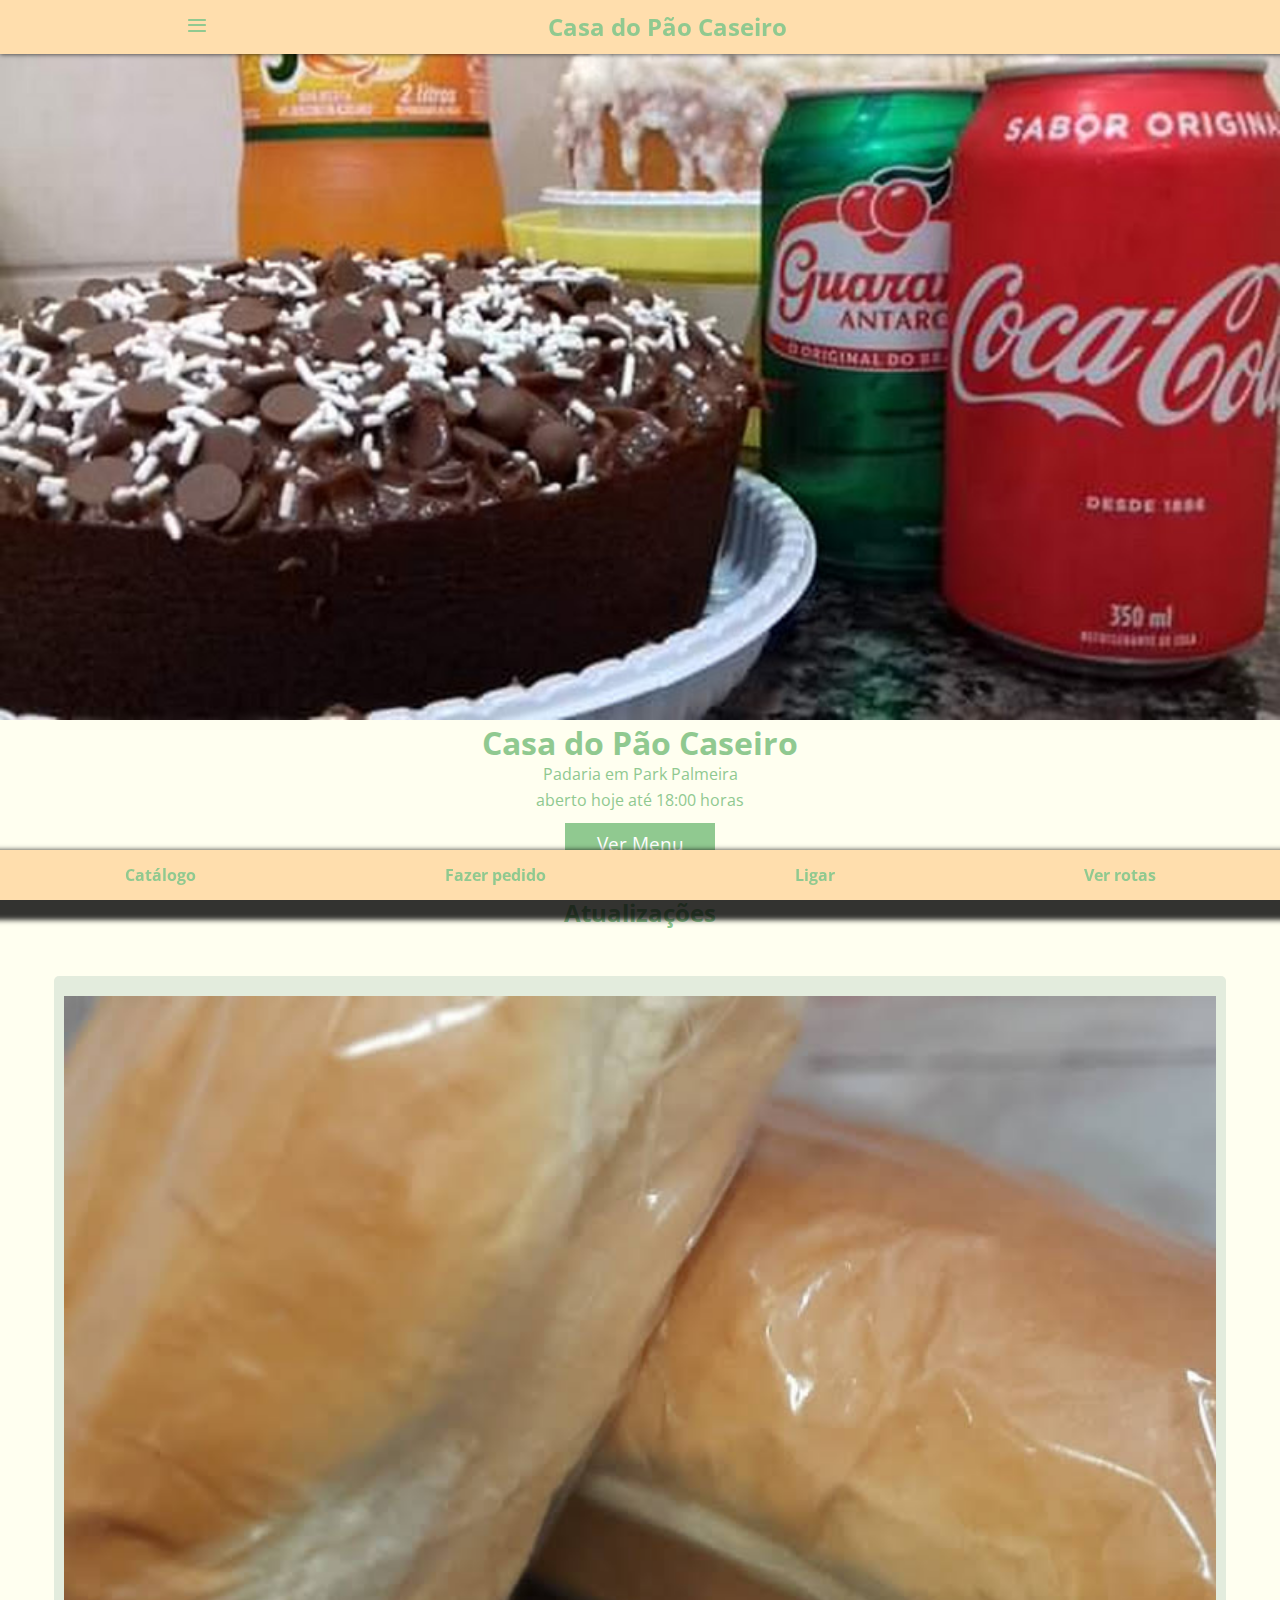
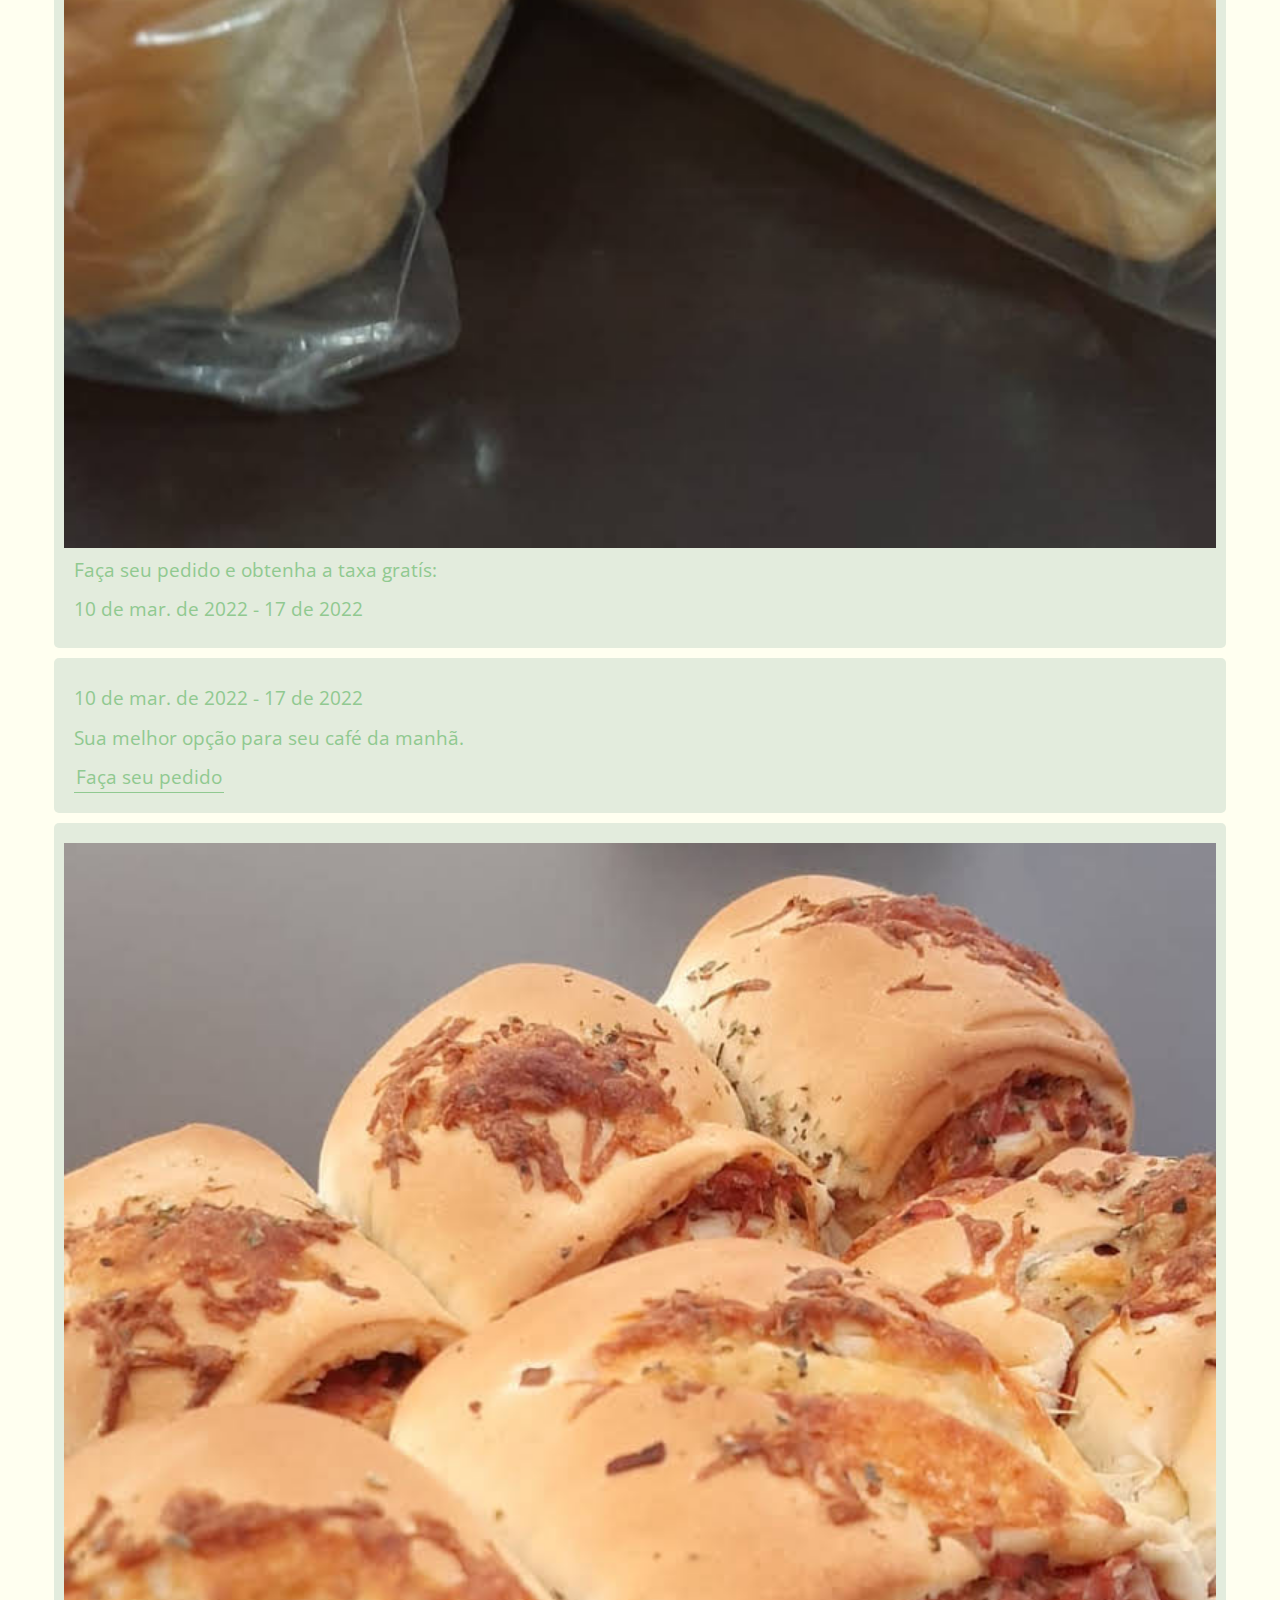
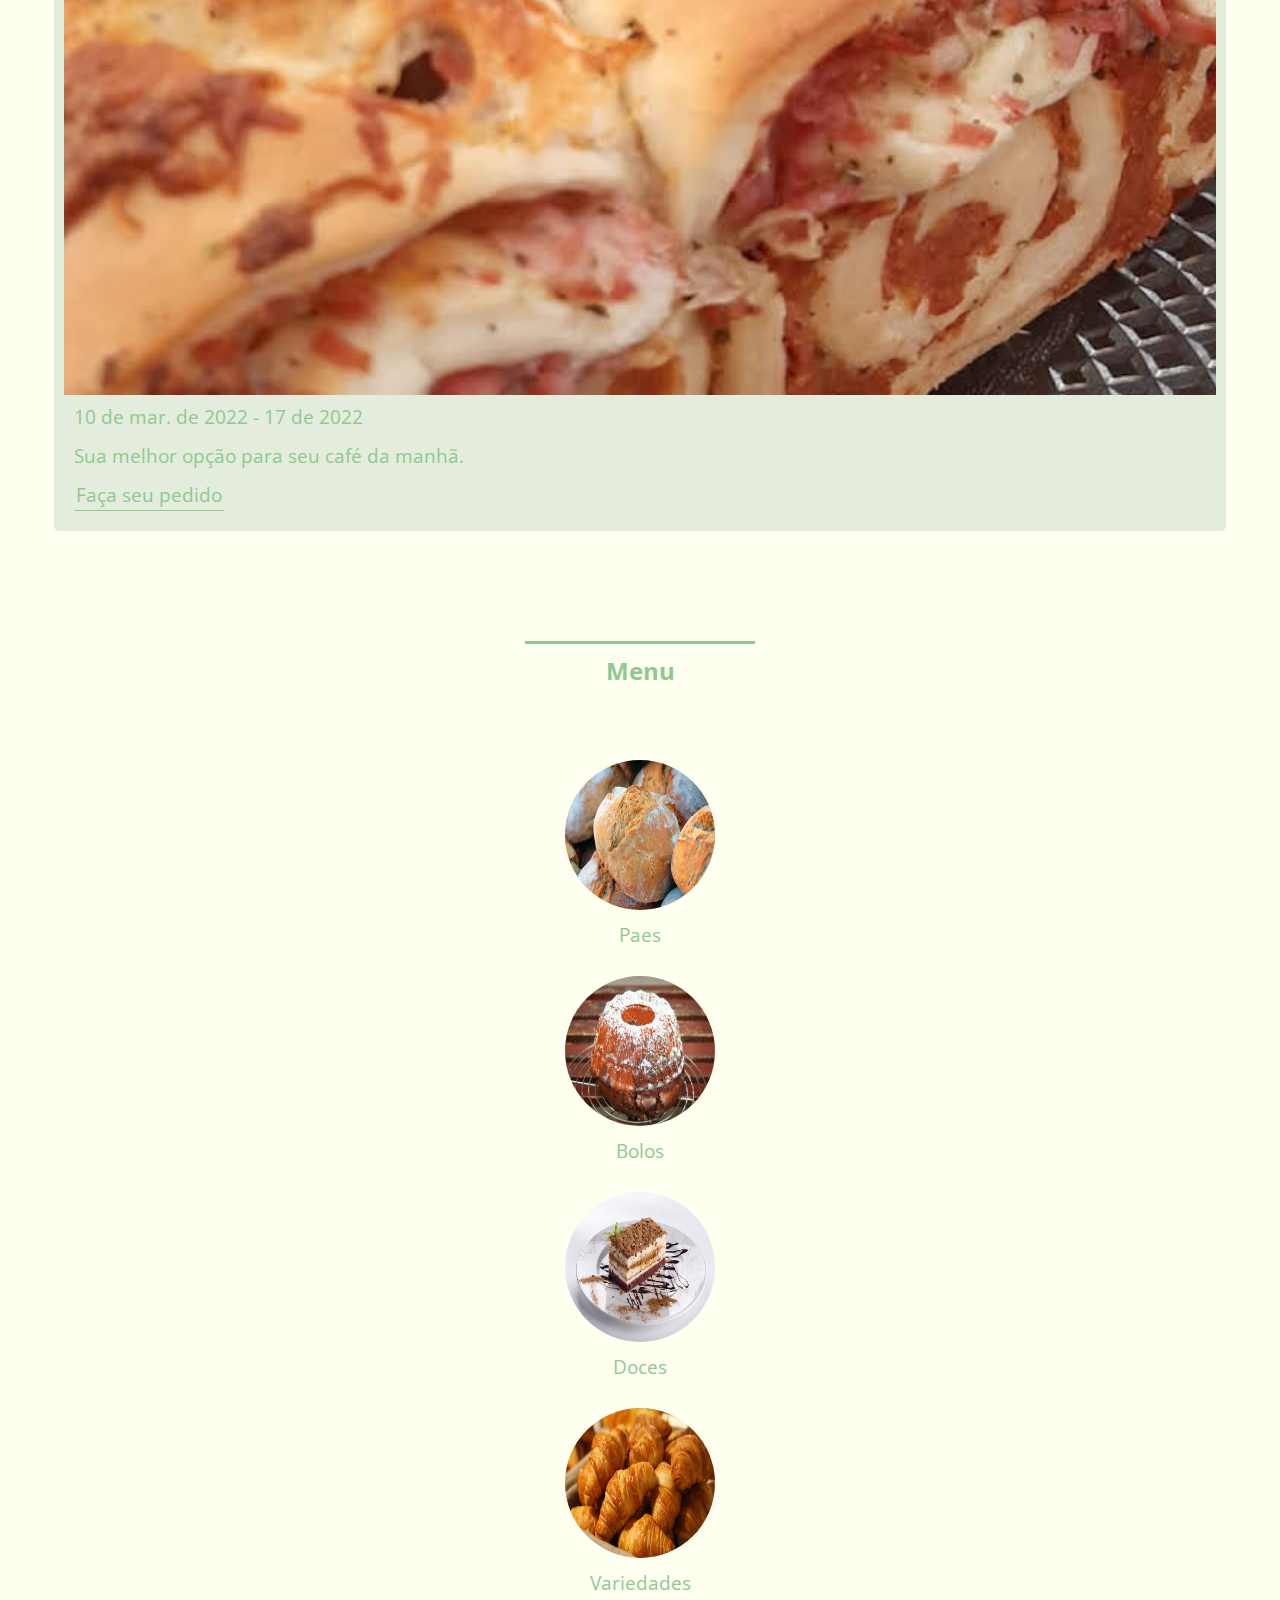
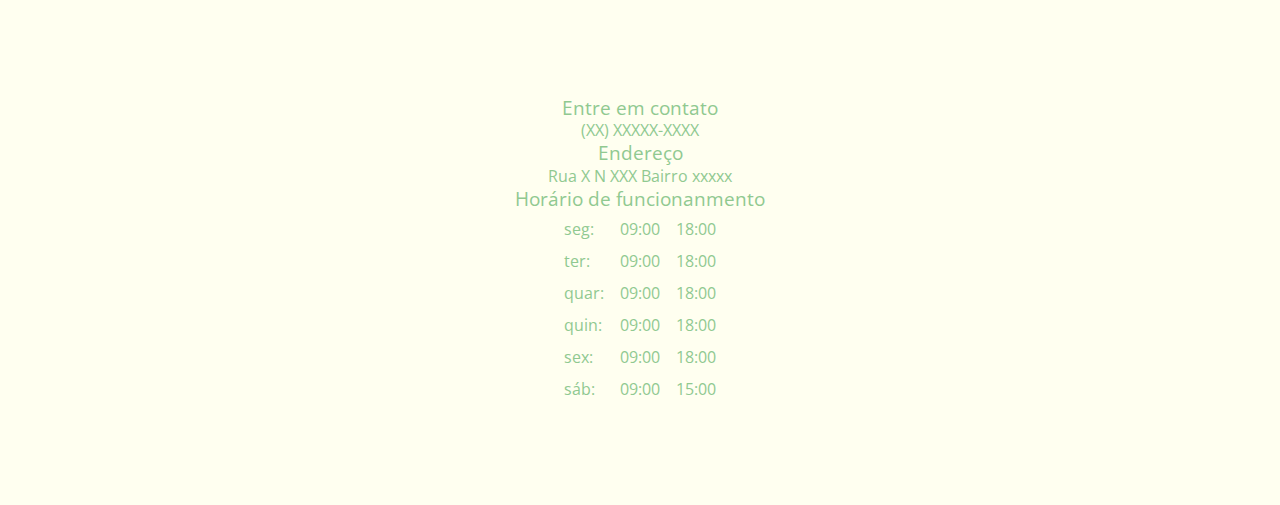
<file: index.html>
<!DOCTYPE html>
<html lang="pt-br">
<head>
    <meta charset="UTF-8">
    <meta http-equiv="X-UA-Compatible" content="IE=edge">

    <meta name="viewport" content="width=device-width, initial-scale=1.0">
    <link rel="preconnect" href="https://fonts.googleapis.com">
    <link rel="preconnect" href="https://fonts.gstatic.com" crossorigin>
    <link rel="stylesheet" href="https://fonts.googleapis.com/css2?family=Open+Sans:wght@400;600;700&display=swap">
    <link rel="stylesheet" href="https://fonts.googleapis.com/css2?family=Material+Symbols+Outlined:opsz,wght,FILL,GRAD@20..48,100..700,0..1,-50..200" />
    <link rel="stylesheet" href="assets/css/reset.css">
     <link rel="stylesheet" href="assets/css/estilo.css">
    <title>Document</title>
</head>
<body>
    <header class="cabecalho">
    
     <div class="cabecalho__menu"></div>   
       
     <h1>Casa do Pão Caseiro</h1>
     <div class="cabecalho__notificacao"></div> <!--Abre-->
        <!--Impedir que ele fecha -->
    </header>
    <nav class="menu-lateral">
        <span class="material-symbols-outlined"> </span><!--Fecha-->
        <a class="menu___lateral__link menu__link__ativo" href="#">Atualizações</a>
        <a class="menu___lateral__link " href="#">Menu</a>
        <a class="menu___lateral__link" href="#">Depoimentos</a>
        <a class="menu___lateral__link"href="#">Galeria</a>
        <a class="menu___lateral__link" href="#">Contato</a>
    </nav>
  
    
    <main class="principal">
        <img src="assets/img/2020-12-07.jpg" alt="">
        <div class="texto-principal">
            <h2>Casa do Pão Caseiro</h2>
            <p>Padaria em Park Palmeira</p>
            <p>aberto hoje até 18:00 horas</p>
            <button>Ver Menu</button>
        </div>
     
    </main >
        
    <main class="atualizacoes">
        <h2>Atualizações</h2>
        <article class="atualizacoes__itens">
            <img class="atualizacoes__img"src="assets//img/2022-03-10.jpg" alt="">
            <p class="atualizacoes__texto">Faça seu pedido e obtenha a taxa gratís:</p>
            <p class="atualizacoes__link"><a href="#">10 de mar. de 2022 - 17 de 2022</a></p>
        </article>
        <article class="atualizacoes__itens">
            <p class="atualizacoes__link"><a href="#">10 de mar. de 2022 - 17 de 2022</a></p>
            <p class="atualizacoes__texto">Sua melhor opção para seu café da manhã.</p>
            <p class="atualizacoes__link__pedido"><a href="#">Faça seu pedido</a></p>
        </article>
        <article class="atualizacoes__itens">
            <img class="atualizacoes__img"src="assets//img/2021-04-19.jpg" alt="">
            <p class="atualizacoes__link"><a href="#">10 de mar. de 2022 - 17 de 2022</a></p>
            <p class="atualizacoes__texto">Sua melhor opção para seu café da manhã.</p>
            <p class="atualizacoes__link__pedido"><a href="#">Faça seu pedido</a></p>
        </article>
    </main>
    <main class="menu">
        <h2>Menu</h2>
        <article class="menu__produtos">
            <div class="img__produtos">
                <img src="assets/img/pao.jpg" alt="">
            </div>
    
           <a href="">Paes</a>
</article>
        <article class="menu__produtos">
            <div class="img__produtos">
                <img src="assets/img/bolo.jpg" alt="">
            </div>
    
           <a href="">Bolos</a>
</article>
    <article class="menu__produtos">
        <div class="img__produtos">
            <img src="assets/img/doce.jpg" alt="">
        </div>

       <a href="">Doces</a>
</article>
<article class="menu__produtos">
            <div class="img__produtos">
                <img src="assets/img/variedades.jpg" alt="">
            </div>
    
           <a href="#">Variedades</a>
</article>
    </main>
    <main class="info">
        <h3>Entre em contato</h3>
        <p>(XX) XXXXX-XXXX</p>

        <h3>Endereço</h3>
       <p> Rua X N XXX Bairro xxxxx</p>

        <h3>Horário de funcionanmento</h3>

        <table>
            <tr>
                <td>seg:</td>
                <td>09:00</td>
                <td>18:00</td>
            </tr>
            <tr>
                <td>ter:</td>
                <td>09:00</td>
                <td>18:00</td>
            </tr>
            <tr>
                <td>quar:</td>
                <td>09:00</td>
                <td>18:00</td>
            </tr>
            <tr>
                <td>quin:</td>
                <td>09:00</td>
                <td>18:00</td>
            </tr>
            <tr>
                <td>sex:</td>
                <td>09:00</td>
                <td>18:00</td>
            </tr>
            <tr>
                <td>sáb:</td>
                <td>09:00</td>
                <td>15:00</td>
            </tr>
        </table>
    </main>
    
   <footer>
        <li><a href="catalogo.html">Catálogo</a></li>
        <li><a href="">Fazer pedido</a></li>
        <li><a href="">Ligar</a></li>
        <li><a href="">Ver rotas</a></li>
   </footer>
   

   <script src="index.js"></script>
</body>
</html>
</file>
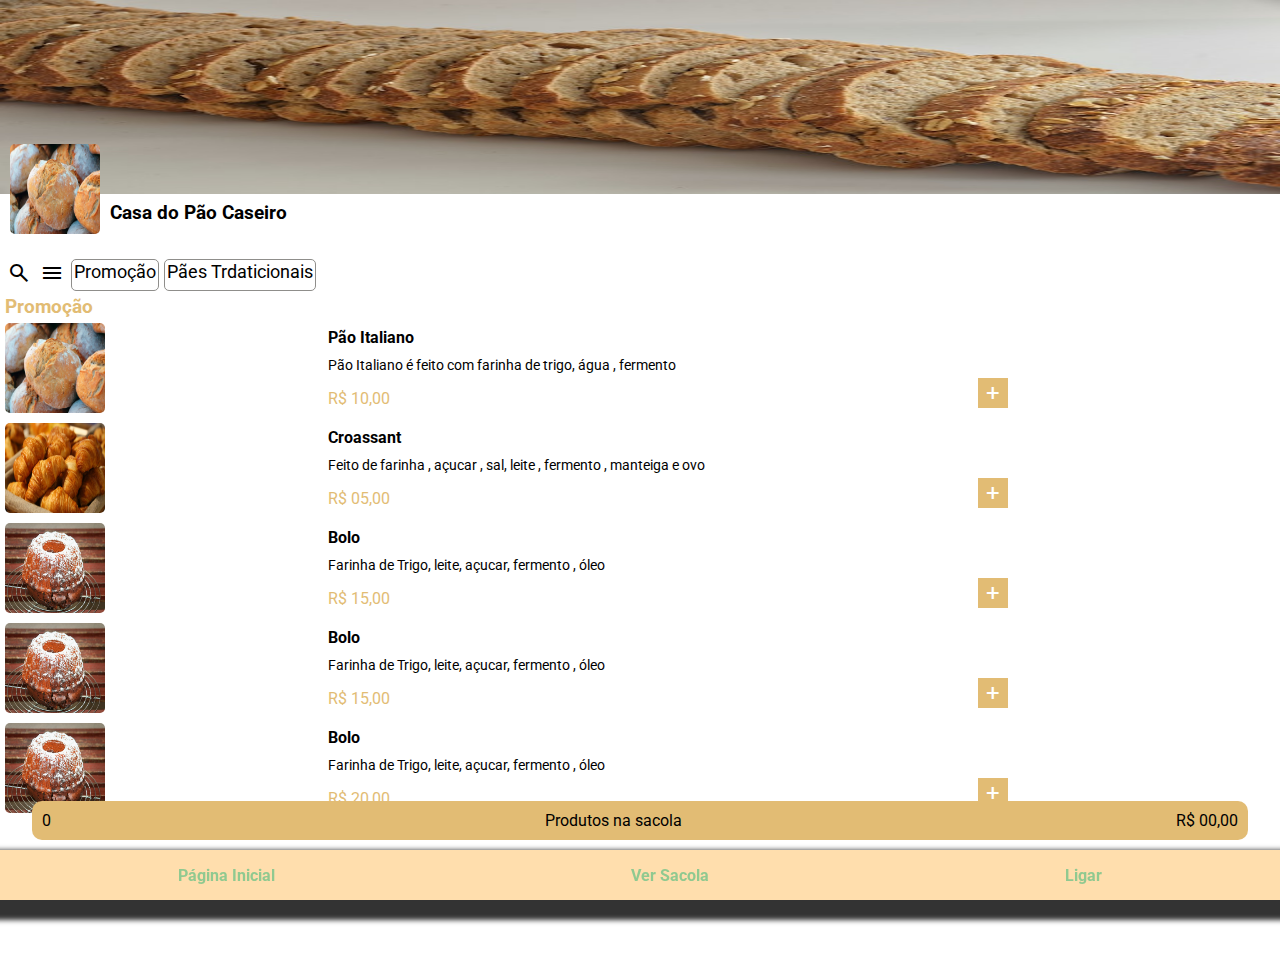
<file: catalogo.html>
<!DOCTYPE html>
<html lang="pr-br">

<head>
    <meta charset="UTF-8">
    <meta http-equiv="X-UA-Compatible" content="IE=edge">
    <meta name="viewport" content="width=device-width, initial-scale=1.0">
    <title>Catálogo - Casa do Pão caseiro</title>
    <link rel="stylesheet" href="assets/css/catalogo.css">
    <link rel="stylesheet"
        href="https://fonts.googleapis.com/css2?family=Material+Symbols+Outlined:opsz,wght,FILL,GRAD@20..48,100..700,0..1,-50..200" />
    <link rel="preconnect" href="https://fonts.googleapis.com">
    <link rel="preconnect" href="https://fonts.gstatic.com" crossorigin>
    <link href="https://fonts.googleapis.com/css2?family=Barlow+Condensed&family=Roboto:wght@300&display=swap"
        rel="stylesheet">
</head>

<body>
    <header>
        <div class="banner__catalogo">
            <img class="img__banner-logo" src="assets/img/banner-catalogo.jpg" alt="">
        </div>
        <div class="logo__catalogo">
            <img class="img__logo__catalogo" src="assets/img/pao.jpg" alt="">
            <h3 class="texto__logo__catalogo">Casa do Pão Caseiro</h3>
        </div>
        <div class="menu__catalogo">
            <ul>
                <li class="icone-pesquisa"><span class="material-symbols-outlined">
                        search
                    </span></li>
                <li class="icone-menu"><span class="material-symbols-outlined">
                        menu
                    </span></li>
                <li>Promoção</li>
                <li>Pães Trdaticionais</li>
                <!-- <li>Tortas Salgadas</li> -->
            </ul>
        </div>
    </header>

    <main class="produtos">
        <h3 class="h3__promocoes">Promoção</h3>
        <div class="info__produtos">
            <img class="img__produtos" src="assets/img/pao.jpg" alt="">
            <h4 class="nome__produto" id="nome__produto" data-nome="nome">Pão Italiano</h4>
            <p class="descricao__produto">Pão Italiano é feito com farinha de trigo, água , fermento</p>
            <p class="valor__produto" id="valor__produto" data-valor="valor">R$ 10,00</p>
            <button class="button__produto"  data-botton="button">+</button>
        </div>
        <div class="info__produtos">
            <img class="img__produtos" src="assets/img/variedades.jpg" alt="">
            <h4 class="nome__produto" id="nome__produto">Croassant</h4>
            <p class="descricao__produto">Feito de farinha , açucar , sal, leite , fermento , manteiga e ovo</p>
            <p class="valor__produto" id="valor__produto" data-valor>R$ 05,00</p>
            <button class="button__produto" data-botton>+</button>
        </div>
        <div class="info__produtos">
            <img class="img__produtos" src="assets/img/bolo.jpg" alt="">
            <h4 class="nome__produto" id="nome__produto" data-nome>Bolo</h4>
            <p class="descricao__produto">Farinha de Trigo, leite, açucar, fermento , óleo</p>
            <p class="valor__produto" id="valor__produto" data-valor>R$ 15,00</p>
            <button class="button__produto" >+</button>
        </div>
        <div class="info__produtos">
            <img class="img__produtos" src="assets/img/bolo.jpg" alt="">
            <h4 class="nome__produto">Bolo</h4>
            <p class="descricao__produto">Farinha de Trigo, leite, açucar, fermento , óleo</p>
            <p class="valor__produto">R$ 15,00</p>
            <button class="button__produto">+</button>
        </div>
        <div class="info__produtos">
            <img class="img__produtos" src="assets/img/bolo.jpg" alt="">
            <h4 class="nome__produto">Bolo</h4>
            <p class="descricao__produto">Farinha de Trigo, leite, açucar, fermento , óleo</p>
            <p class="valor__produto">R$ 20,00</p>
            <button class="button__produto">+</button>
        </div>
    </main>

    <main class="itens__sacola">
        <div class="sacola" id="sacola__produtos">
            <div class="quantidade__itens"><span>0</span></div>
            <p>Produtos na sacola</p>
            <div class="valor__sacola"><span>R$ 00,00</span></div>
        </div>
    </main>
    <script src="catalogo.js"></script>
</body>
<footer>
    <li><a href="index.html">Página Inicial</a></li>
    <li><a href="">Ver Sacola</a></li>
    <li><a href="">Ligar</a></li>
</footer>

</html>
</file>
<file: assets/css/estilo.css>
@font-face {
    font-family: 'icones';
    src: url(../font/icones.ttf);
}

 body{  
    background-color: #fffff0;
    font-family: 'Open Sans', 'icones', sans-serif;
    height: 100%;
} 
.cabecalho{
    width: 100%;
    position: fixed;
    top: 0;
    display: flex;
    justify-content: space-around;
    align-content: baseline;
    background-color:#ffdead;
    padding: 15px;
    box-shadow: 0px 0px 5px 0px  rgba(0, 0, 0, 0.8);;
    position: fixed;
    width: 100%;
}
h1 {
    font-size: 1.5em;
    color:#90c990;
    font-weight: bold;
}


.cabecalho__menu::before{
    content: "\e904";
    font-size: 1.5em;
    color: #90c990;
}

footer {
    width: 100%;
    height: 50px;
    position: fixed;
    bottom: 0;
    display: flex;
    align-items: center;
    justify-content: space-around;
    background-color: #ffdead;
    box-shadow: 0px 10px 5px 10px  rgba(0, 0, 0, 0.8);
}

footer li{
    list-style-type: none;
}

footer li a {
    color: #90c990;
    font-weight: bold;
    font-size: 1em;
}
/*Menu Lateral*/
.menu-lateral {
    display: flex;
    flex-direction: column;
    width: 75vw;
    height: 60vw;
    background-color: #ffdead;
    position: absolute;
    top: 11vw;
    box-shadow: 5px 5px 8px rgba(0, 0, 0, 0.13);
    left: -100vw;
    transition: 0.40s;
    position: fixed;
}
.menu___lateral__link {
    height: 40px;
    padding-left: 40px;
    color: #90c990;
    display: flex;
    align-items: center;
   
}
.menu-lateral--ativo {
    left: 0;
}

.menu__link__ativo {
    color: #e2bc74;
    padding-left: 56px;
    border-left: 8px solid  #e2bc74;
}

.material-symbols-outlined::before {
    content: "\e5cd";
    color: #90c990;
    display: flex;
    justify-content: flex-end;
    padding: 10px;

}

/**  Conteudo do Site*/
.principal {
    width: 100%;
    display: flex;
    flex-direction: column;
     /* margin-top: 100px; */
    /* z-index: 1; */


    
}
img {
 
    width: 100%;   
}

.texto-principal {
    width: 100%;
    display: flex;
    /* justify-content: center; */
    flex-direction: column;
    text-align: center;
    margin-top: 5px;
}

.texto-principal h2 {
    font-size: 2em;
    padding: 2px;
    font-weight: bold;
    color: #90c990;
}
.texto-principal p{
    font-size: 1em;
    padding: 5px;
    color: #90c990;
}

.texto-principal button {
    width: 150px;
    height: 40px;
    color: #FFFFFF;
    background-color:#90c990 ;
    margin: 10px auto;
    font-size: 1.2em;
    cursor: pointer;
}
.atualizacoes {
    width: 100%;
    margin-bottom: 100px;

    
}
.atualizacoes h2 {
    width: 200px;
    height: 50px;
    border-top: 3px solid #90c990  ;
    padding: 15px;
    text-align: center;
    margin: 10px auto;
    color: #90c990;
    font-weight: bold;
    font-size: 1.5em;
}
.atualizacoes__itens {
    width: 90%;
    margin: 10px auto;
    padding: 20px 10px;
    border-radius: 5px;
    background-color: rgba(197, 216, 201, 0.479);
    z-index: 3;
}
.atualizacoes__img {
    z-index: 1;
}
.atualizacoes .atualizacoes__texto{
    padding: 10px;
    color: #90c990;
    font-size: 1.2em;
    z-index: 2;
}
.atualizacoes .atualizacoes__link {
    padding: 10px;
    color: #90c990;
    font-size: 1.2em;
}
.atualizacoes .atualizacoes__link:hover{
    color: #e2bc74;
}

.atualizacoes__link__pedido {
    width: 150px;
    height: 25px;
    text-align: center;
    font-size: 1.2em;
    color: #90c990;
    border-bottom: 1px solid #90c990;
    margin-top: 10px;
    margin-left: 10px;
    
}
.atualizacoes__link__pedido:hover{
    color: #e2bc74;
    border-bottom: 1px solid #e2bc74;
 
}
/* Menu */

.menu{
    width: 100%;
    margin-bottom: 100px;
    display: grid;
    gap: 16px;
    
}
.menu h2 {
    width: 200px;
    height: 50px;
    border-top: 3px solid #90c990  ;
    padding: 15px;
    text-align: center;
    margin: 10px auto;
    color: #90c990;
    font-weight: bold;
    font-size: 1.5em;
}

.menu .menu__produtos{ 
    width: 350px;
    height: 200px;
    margin: 0 auto;
    
}
.menu .menu__produtos .img__produtos img{
    display: block;
    margin: 10px auto;
    width: 150px;
    height: 150px;
    border-radius: 200px;
}
.menu .menu__produtos a{
    display: block;
    text-align: center;
    margin-top: 15px;
    color: #90c990;
    font-size: 1.2em;
}

/* Informaçoes*/
.info {
    width: 100%; 
    margin-bottom: 100px; 
}
.info h3 {
    color: #90c990;
    text-align: center;
    font-size: 1.2em;
    margin: 5px;
}

.info p{
    color: #90c990;
    text-align: center;
    margin: 5px;
}
.info table{
    margin: 0 auto;
    
}
.info table tr {
    height: 30px;
}
.info table tr td{
    padding: 8px;
    color: #90c990;
}
</file>
<file: assets/css/catalogo.css>
* {
    margin: 0;
    padding: 0;
    box-sizing: border-box;
    font-family: 'Roboto', sans-serif;
}

.banner__catalogo .img__banner-logo {
    width: 100%;
    height: 200px;
    background-size: cover;
}

.logo__catalogo {
    width: 100%;
    height: 50px;
    padding: 10px;
    position: relative;
    bottom: 10px;
    display: flex;
    align-items: flex-end;
    background-color: #FFFFFF;

}

.img__logo__catalogo {
    width: 90px;
    height: 90px;
    border-radius: 5px;
}

.texto__logo__catalogo {
    padding: 10px;
}

.menu__catalogo {
    padding: 5px;
}

.menu__catalogo ul {
    display: flex;
    flex-direction: row;
    gap: 5px;
    text-align: center;
}

.menu__catalogo ul li {
    /* width: 150px;
    height: 20px; */
    /* background-color: bisque; */
    list-style-type: none;
    padding: 2px;
    border-radius: 5px;
    border: 1px solid #8f8e8b;
    cursor: pointer;
    font-size: 1.1em;
}

.menu__catalogo ul .icone-pesquisa {
    /* width: 40px; */
    border: none;
}

.menu__catalogo ul .icone-menu {

    /* width: 40px; */
    border: none;
}

/*Produtos do catalogo*/
.produtos {
    margin-bottom:150px;
}

.h3__promocoes {
    color: #e2bc74;
    padding-left: 5px;
}
.info__produtos {
    width: 100%;
    height: 100px;
    /* background-color:goldenrod ; */
    padding: 5px;
    display: grid;
    grid-template-columns: 1fr 1fr 1fr 1fr;
}
.info__produtos .img__produtos {
    border-radius: 5px;
    width: 100px;
    height: 90px;
    grid-row: span 3;
}
.nome__produto{
    padding: 5px;
    min-height: 2vh;
    grid-row: 1;
    grid-column: 2/span  3;
}
.descricao__produto{
    padding: 7px 5px 0;
    grid-column: span 3;
    font-size: 0.9em;
}
.valor__produto{
    grid-column: span 2;
  margin-top: 10px;
  padding: 5px;
  color:#e2bc74 ;
}
.button__produto{
    width: 30px;
    height: 30px;
    grid-column: 4;
    position: relative;
    left: 20px;
    top: 4px;
    border: none;
    background-color: #e2bc74 ;
    color: #FFFFFF;
    font-size: 1.5em;
}
/*Sacola*/
.itens__sacola {
width: 100%;
position: fixed;
bottom: 60px;
}
.sacola {
    width: 95%;
    display: flex;
    justify-content: space-between;
    padding: 10px;
    background-color: #e2bc74;
    margin: 0 auto;
    border-radius: 10px;
    
}

/*Footer*/
footer {
    width: 100%;
    height: 50px;
    position: fixed;
    bottom: 0;
    display: flex;
    align-items: center;
    justify-content: space-around;
    background-color: #ffdead;
    box-shadow: 0px 10px 5px 10px  rgba(0, 0, 0, 0.8);
   
}

footer li{
    list-style-type: none;
}

footer li a {
    color: #90c990;
    font-weight: bold;
    font-size: 1em;
    text-decoration: none;
}
</file>
